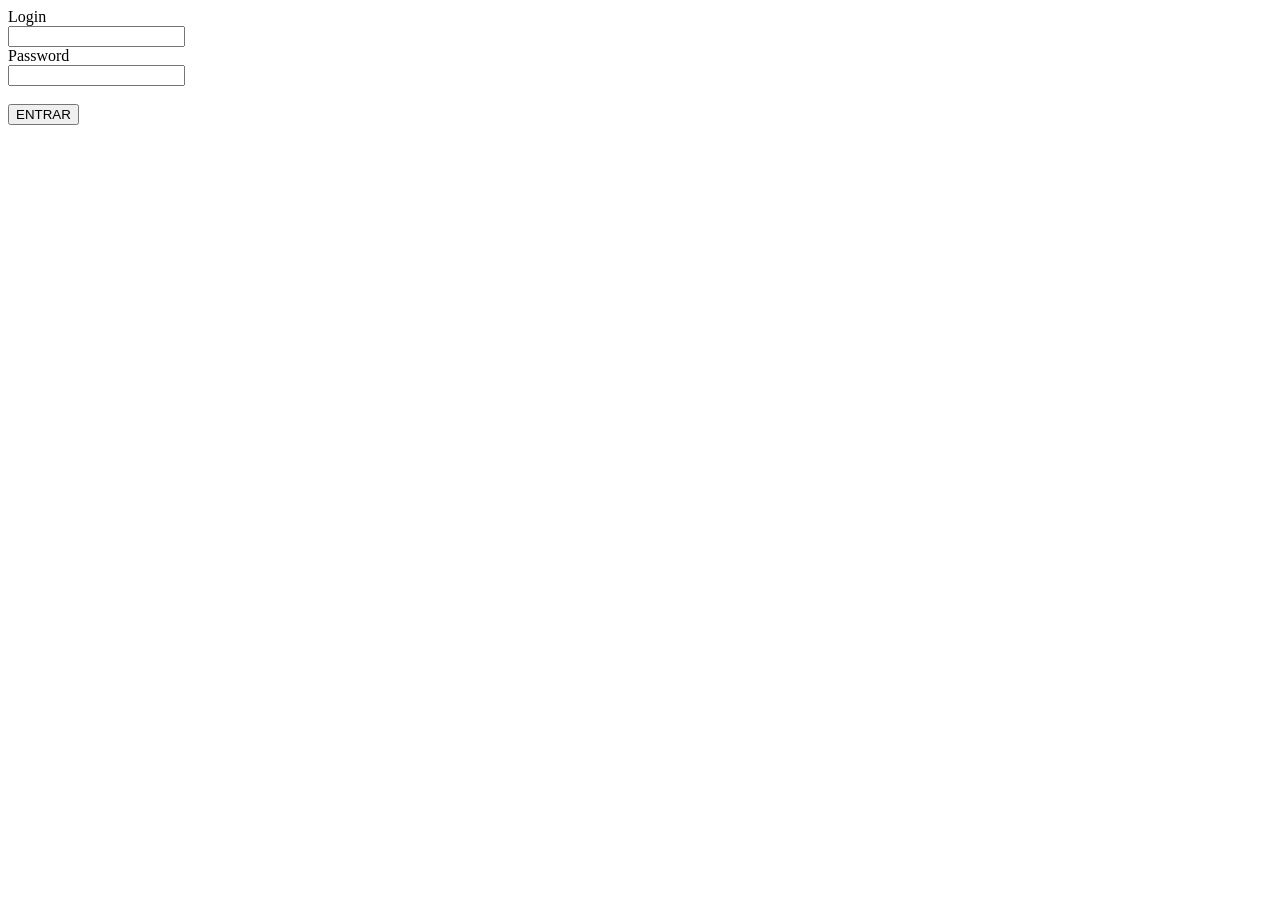
<file: primeiro_js/index.html>
<!DOCTYPE html>
<html lang="en">
<head>
    <meta charset="UTF-8">
    <meta name="viewport" content="width=device-width, initial-scale=1.0">
    <title>Document</title>
</head>
<body>

    <div>
        <label for="">Login</label>
        <br>
        <input id="login" type="text" name="login">
        <br>
    </div>

    <label for="">Password</label>
    <br>
    <input id="senha" type="text" name="senha">
    <br>

    <br>
    <button>ENTRAR</button>
    <br>

    <br>


    <script src="./script.js"></script>

    
</body>
</html>
</file>
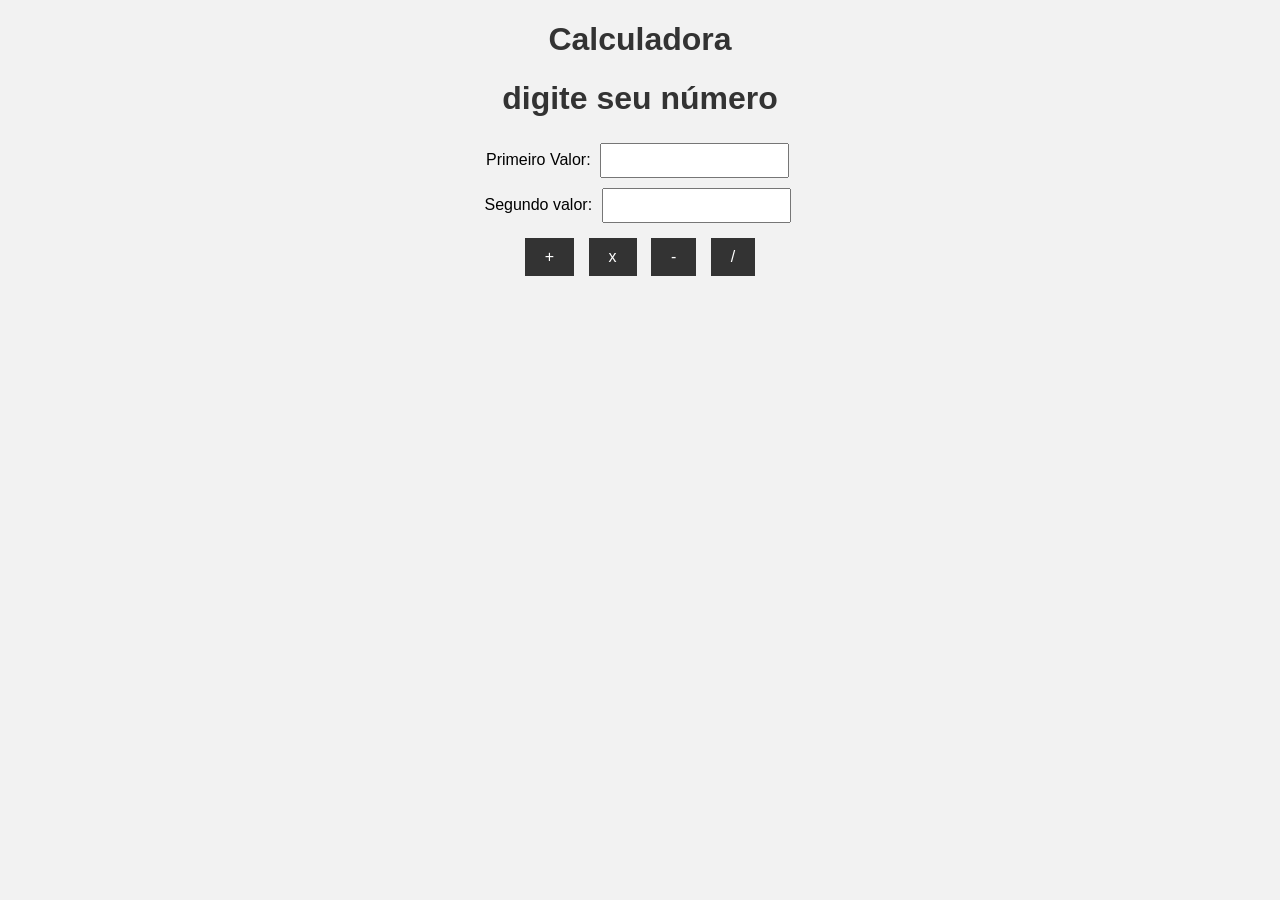
<file: primeiro_js/calculadora.html>
<!DOCTYPE html>
<html lang="en">
<head>
    <meta charset="UTF-8">
    <meta name="viewport" content="width=device-width, initial-scale=1.0">
    <link rel="stylesheet" href="./calculadora.css">
    <title>Document</title>
</head>
<body>
</body>
    <h1>Calculadora</h1>
    <h1>digite seu número</h1>
    <div class="conta">
        <label for="Valor1">Primeiro Valor:</label>
        <input id="Valor1" type="number">
        <br>
        <label for="Valor2">Segundo valor:</label>
        <input id="Valor2" type="number">
    </div>

    <div class="botoes">
        <button1>+</button1>

        <button2>x</button2>

        <button3>-</button3>

        <button4>/</button4>

    </div>

    <div class="resposta"></div>

      <script src="./calculador.js"></script>
</body>
</html>
</file>
<file: primeiro_js/calculadora.css>
body {
    font-family: Arial;
    text-align: center;
    background-color: #f2f2f2;
}

h1 {
    color: #333;
}

input {
    padding: 8px;
    margin: 5px;
}

button1, button2, button3, button4 {
    display: inline-block;
    padding: 10px 20px;
    margin: 10px 5px;
    background-color: #333;
    color: white;
    cursor: pointer;
}

.resposta {
    margin-top: 15px;
    font-size: 20px;
    font-weight: bold;
}
</file>
